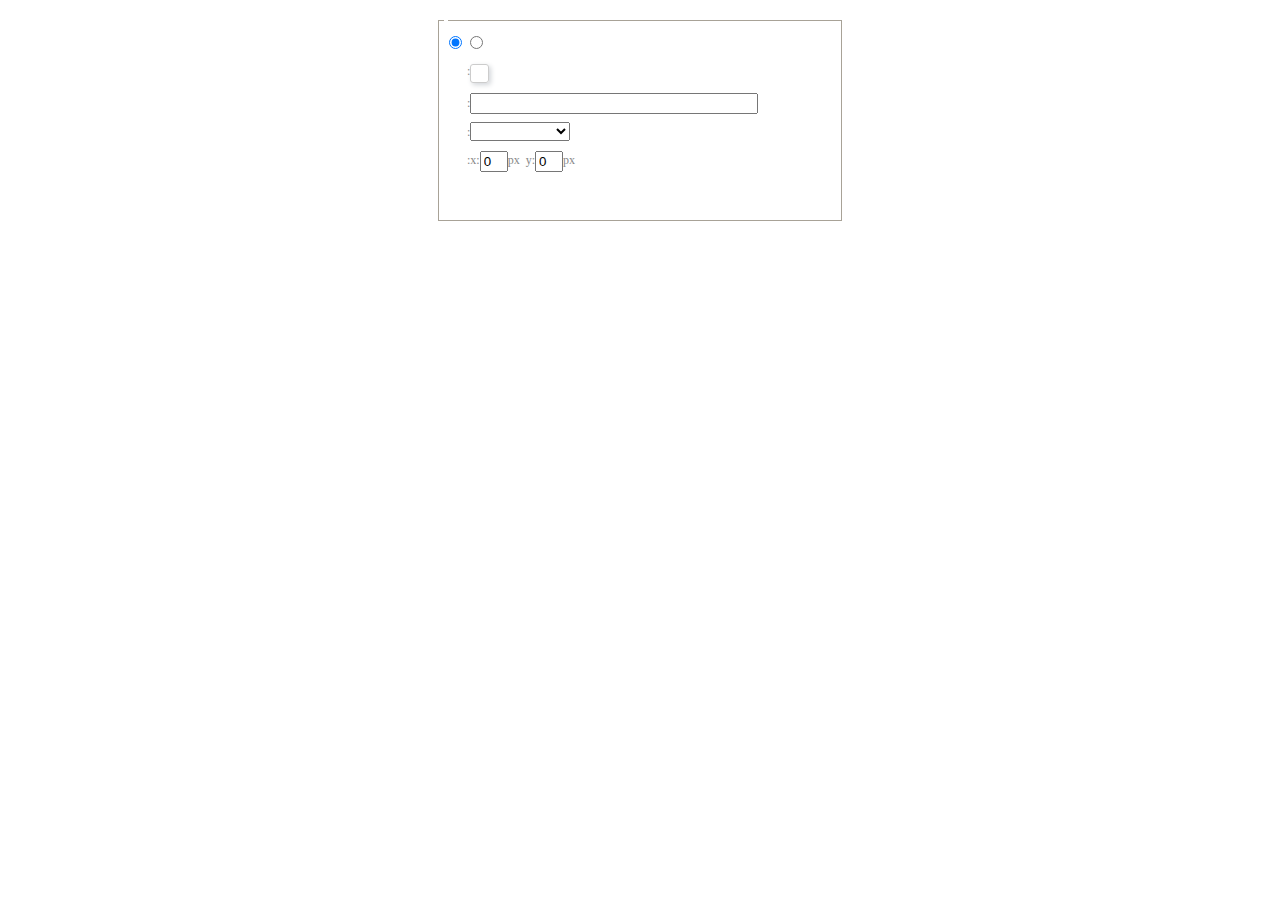
<file: static/js/ueditor/dialogs/background/background.html>
<!DOCTYPE HTML>
<html>
<head>
    <meta http-equiv="Content-Type" content="text/html;charset=utf-8"/>
    <script type="text/javascript" src="../internal.js"></script>
    <link rel="stylesheet" type="text/css" href="background.css">
</head>
<body>
    <div id="bg_container" class="wrapper">
        <div id="tabHeads" class="tabhead">
            <span class="focus" data-content-id="normal"><var id="lang_background_normal"></var></span>
            <span class="" data-content-id="imgManager"><var id="lang_background_local"></var></span>
        </div>
        <div id="tabBodys" class="tabbody">
            <div id="normal" class="panel focus">
                <fieldset class="bgarea">
                    <legend><var id="lang_background_set"></var></legend>
                    <div class="content">
                        <div>
                            <label><input id="nocolorRadio" class="iptradio" type="radio" name="t" value="none" checked="checked"><var id="lang_background_none"></var></label>
                            <label><input id="coloredRadio" class="iptradio" type="radio" name="t" value="color"><var id="lang_background_colored"></var></label>
                        </div>
                        <div class="wrapcolor pl">
                            <div class="color">
                                <var id="lang_background_color"></var>:
                            </div>
                            <div id="colorPicker"></div>
                            <div class="clear"></div>
                        </div>
                        <div class="wrapcolor pl">
                            <label><var id="lang_background_netimg"></var>:</label><input class="txt" type="text" id="url">
                        </div>
                        <div id="alignment" class="alignment">
                            <var id="lang_background_align"></var>:<select id="repeatType">
                                <option value="center"></option>
                                <option value="repeat-x"></option>
                                <option value="repeat-y"></option>
                                <option value="repeat"></option>
                                <option value="self"></option>
                            </select>
                        </div>
                        <div id="custom" >
                            <var id="lang_background_position"></var>:x:<input type="text" size="1" id="x" maxlength="4" value="0">px&nbsp;&nbsp;y:<input type="text" size="1" id="y" maxlength="4" value="0">px
                        </div>
                    </div>
                </fieldset>

            </div>
            <div id="imgManager" class="panel">
                <div id="imageList" style=""></div>
            </div>
        </div>
    </div>
    <script type="text/javascript" src="background.js"></script>
</body>
</html>
</file>
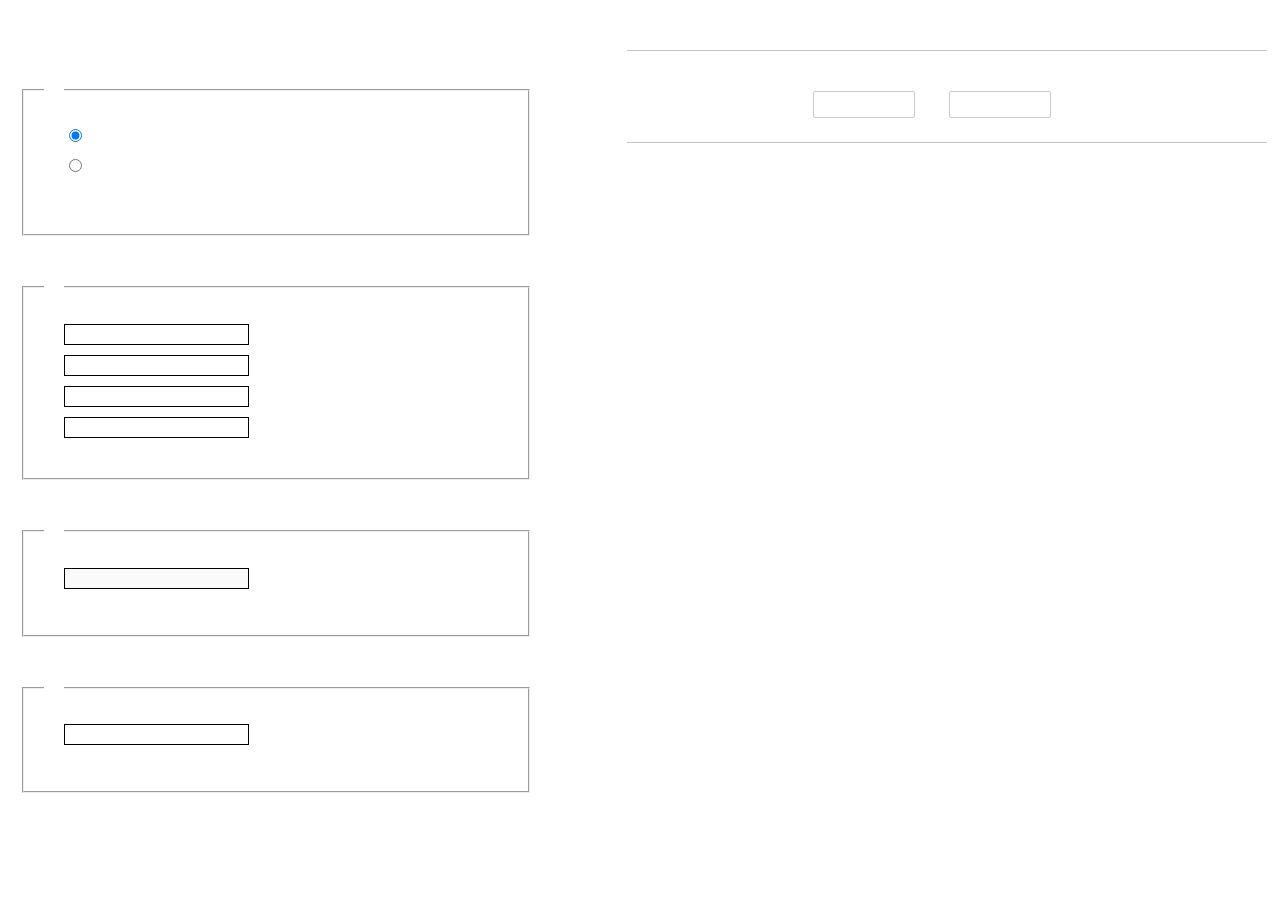
<file: static/js/ueditor/dialogs/charts/charts.html>
<!DOCTYPE html>
<html>
    <head>
        <title>chart</title>
        <meta chartset="utf-8">
        <link rel="stylesheet" type="text/css" href="charts.css">
        <script type="text/javascript" src="../internal.js"></script>
    </head>
    <body>
        <div class="main">
            <div class="table-view">
                <h3><var id="lang_data_source"></var></h3>
                <div id="tableContainer" class="table-container"></div>
                <h3><var id="lang_chart_format"></var></h3>
                <form name="data-form">
                    <div class="charts-format">
                        <fieldset>
                            <legend><var id="lang_data_align"></var></legend>
                            <div class="format-item-container">
                                <label>
                                    <input type="radio" class="format-ctrl not-pie-item" name="charts-format" value="1" checked="checked">
                                    <var id="lang_chart_align_same"></var>
                                </label>
                                <label>
                                    <input type="radio" class="format-ctrl not-pie-item" name="charts-format" value="-1">
                                    <var id="lang_chart_align_reverse"></var>
                                </label>
                                <br>
                            </div>
                        </fieldset>
                        <fieldset>
                            <legend><var id="lang_chart_title"></var></legend>
                            <div class="format-item-container">
                                <label>
                                    <var id="lang_chart_main_title"></var><input type="text" name="title" class="data-item">
                                </label>
                                <label>
                                    <var id="lang_chart_sub_title"></var><input type="text" name="sub-title" class="data-item not-pie-item">
                                </label>
                                <label>
                                    <var id="lang_chart_x_title"></var><input type="text" name="x-title" class="data-item not-pie-item">
                                </label>
                                <label>
                                    <var id="lang_chart_y_title"></var><input type="text" name="y-title" class="data-item not-pie-item">
                                </label>
                            </div>
                        </fieldset>
                        <fieldset>
                            <legend><var id="lang_chart_tip"></var></legend>
                            <div class="format-item-container">
                                <label>
                                    <var id="lang_cahrt_tip_prefix"></var>
                                    <input type="text" id="tipInput" name="tip" class="data-item" disabled="disabled">
                                </label>
                                <p><var id="lang_cahrt_tip_description"></var></p>
                            </div>
                        </fieldset>
                        <fieldset>
                            <legend><var id="lang_chart_data_unit"></var></legend>
                            <div class="format-item-container">
                                <label><var id="lang_chart_data_unit_title"></var><input type="text" name="unit" class="data-item"></label>
                                <p><var id="lang_chart_data_unit_description"></var></p>
                            </div>
                        </fieldset>
                    </div>
                </form>
            </div>
            <div class="charts-view">
                <div id="chartsContainer" class="charts-container"></div>
                <div id="chartsType" class="charts-type">
                    <h3><var id="lang_chart_type"></var></h3>
                    <div class="scroll-view">
                        <div class="scroll-container">
                            <div id="scrollBed" class="scroll-bed"></div>
                        </div>
                        <div id="buttonContainer" class="button-container">
                            <a href="#" data-title="prev"><var id="lang_prev_btn"></var></a>
                            <a href="#" data-title="next"><var id="lang_next_btn"></var></a>
                        </div>
                    </div>
                </div>
            </div>
        </div>
        <script src="../../third-party/jquery-1.10.2.min.js"></script>
        <script src="../../third-party/highcharts/highcharts.js"></script>
        <script src="chart.config.js"></script>
        <script src="charts.js"></script>
    </body>
</html>
</file>
<file: static/js/ueditor/dialogs/background/background.css>
.wrapper{ width: 424px;margin: 10px auto; zoom:1;position: relative}
.tabbody{height:225px;}
.tabbody .panel { position: absolute;width:100%; height:100%;background: #fff; display: none;}
.tabbody .focus { display: block;}

body{font-size: 12px;color: #888;overflow: hidden;}
input,label{vertical-align:middle}
.clear{clear: both;}
.pl{padding-left: 18px;padding-left: 23px\9;}

#imageList {width: 420px;height: 215px;margin-top: 10px;overflow: hidden;overflow-y: auto;}
#imageList div {float: left;width: 100px;height: 95px;margin: 5px 10px;}
#imageList img {cursor: pointer;border: 2px solid white;}

.bgarea{margin: 10px;padding: 5px;height: 84%;border: 1px solid #A8A297;}
.content div{margin: 10px 0 10px 5px;}
.content .iptradio{margin: 0px 5px 5px 0px;}
.txt{width:280px;}

.wrapcolor{height: 19px;}
div.color{float: left;margin: 0;}
#colorPicker{width: 17px;height: 17px;border: 1px solid #CCC;display: inline-block;border-radius: 3px;box-shadow: 2px 2px 5px #D3D6DA;margin: 0;float: left;}
div.alignment,#custom{margin-left: 23px;margin-left: 28px\9;}
#custom input{height: 15px;min-height: 15px;width:20px;}
#repeatType{width:100px;}


/* 图片管理样式 */
#imgManager {
    width: 100%;
    height: 225px;
}
#imgManager #imageList{
    width: 100%;
    overflow-x: hidden;
    overflow-y: auto;
}
#imgManager ul {
    display: block;
    list-style: none;
    margin: 0;
    padding: 0;
}
#imgManager li {
    float: left;
    display: block;
    list-style: none;
    padding: 0;
    width: 113px;
    height: 113px;
    margin: 9px 0 0 19px;
    background-color: #eee;
    overflow: hidden;
    cursor: pointer;
    position: relative;
}
#imgManager li.clearFloat {
    float: none;
    clear: both;
    display: block;
    width:0;
    height:0;
    margin: 0;
    padding: 0;
}
#imgManager li img {
    cursor: pointer;
}
#imgManager li .icon {
    cursor: pointer;
    width: 113px;
    height: 113px;
    position: absolute;
    top: 0;
    left: 0;
    z-index: 2;
    border: 0;
    background-repeat: no-repeat;
}
#imgManager li .icon:hover {
    width: 107px;
    height: 107px;
    border: 3px solid #1094fa;
}
#imgManager li.selected .icon {
    background-image: url(images/success.png);
    background-position: 75px 75px;
}
#imgManager li.selected .icon:hover {
    width: 107px;
    height: 107px;
    border: 3px solid #1094fa;
    background-position: 72px 72px;
}
</file>
<file: static/js/ueditor/dialogs/charts/charts.css>
html, body {
    width: 100%;
    height: 100%;
    margin: 0;
    padding: 0;
    overflow-x: hidden;
}

.main {
    width: 100%;
    overflow: hidden;
}

.table-view {
    height: 100%;
    float: left;
    margin: 20px;
    width: 40%;
}

.table-view .table-container {
    width: 100%;
    margin-bottom: 50px;
    overflow: scroll;
}

.table-view th {
    padding: 5px 10px;
    background-color: #F7F7F7;
}

.table-view td {
    width: 50px;
    text-align: center;
    padding:0;
}

.table-container input {
    width: 40px;
    padding: 5px;
    border: none;
    outline: none;
}

.table-view caption {
    font-size: 18px;
    text-align: left;
}

.charts-view {
    /*margin-left: 49%!important;*/
    width: 50%;
    margin-left: 49%;
    height: 400px;
}

.charts-container {
    border-left: 1px solid #c3c3c3;
}

.charts-format fieldset {
    padding-left: 20px;
    margin-bottom: 50px;
}

.charts-format legend {
    padding-left: 10px;
    padding-right: 10px;
}

.format-item-container {
    padding: 20px;
}

.format-item-container label {
    display: block;
    margin: 10px 0;
}

.charts-format .data-item {
    border: 1px solid black;
    outline: none;
    padding: 2px 3px;
}

/* 图表类型 */

.charts-type {
    margin-top: 50px;
    height: 300px;
}

.scroll-view {
    border: 1px solid #c3c3c3;
    border-left: none;
    border-right: none;
    overflow: hidden;
}

.scroll-container {
    margin: 20px;
    width: 100%;
    overflow: hidden;
}

.scroll-bed {
    width: 10000px;
    _margin-top: 20px;
    -webkit-transition: margin-left .5s ease;
    -moz-transition: margin-left .5s ease;
    transition: margin-left .5s ease;
}

.view-box {
    display: inline-block;
    *display: inline;
    *zoom: 1;
    margin-right: 20px;
    border: 2px solid white;
    line-height: 0;
    overflow: hidden;
    cursor: pointer;
}

.view-box img {
    border: 1px solid #cecece;
}

.view-box.selected {
    border-color: #7274A7;
}

.button-container {
    margin-bottom: 20px;
    text-align: center;
}

.button-container a {
    display: inline-block;
    width: 100px;
    height: 25px;
    line-height: 25px;
    border: 1px solid #c2ccd1;
    margin-right: 30px;
    text-decoration: none;
    color: black;
    -webkit-border-radius: 2px;
    -moz-border-radius: 2px;
    border-radius: 2px;
}

.button-container a:HOVER {
    background: #fcfcfc;
}

.button-container a:ACTIVE {
    border-top-color: #c2ccd1;
    box-shadow:inset 0 5px 4px -4px rgba(49, 49, 64, 0.1);
}

.edui-charts-not-data {
    height: 100px;
    line-height: 100px;
    text-align: center;
}
</file>
